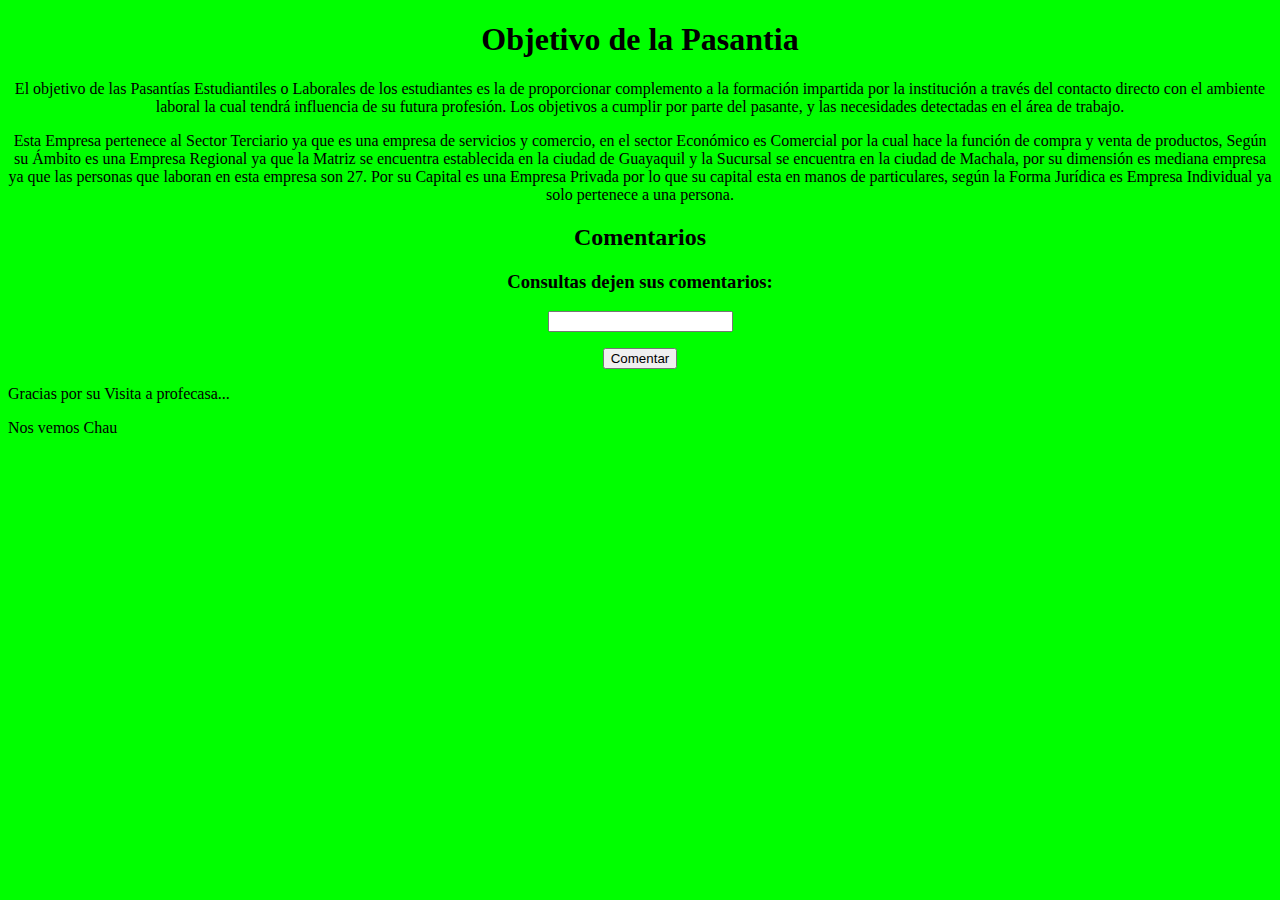
<file: comentarios.html>
<!DOCTYPE html>
<html lang="en">
<head>
	<meta charset="UTF-8">
	<link rel="stylesheet" href="style.css">
	<title>Otra pestaña</title>
</head>
<body  bgcolor="#FFCC33">
    <center>
        <div>
	   <h1>Objetivo de la Pasantia</h1>
        <p>El objetivo de las Pasantías Estudiantiles o Laborales  de los estudiantes es la de proporcionar complemento a la formación impartida por la institución a través del contacto directo con el ambiente laboral la cual tendrá influencia de su futura profesión. Los objetivos a cumplir por parte del pasante, y las necesidades detectadas en el área de trabajo.
        </p>

	   <p>Esta Empresa pertenece al Sector Terciario ya que es una empresa de servicios y comercio, en el sector Económico es Comercial por la cual hace la función de compra y venta de productos, Según su Ámbito es una Empresa Regional ya que la Matriz se encuentra establecida en la ciudad de Guayaquil y la Sucursal se encuentra en la ciudad de Machala, por su dimensión es mediana empresa ya que las personas que laboran en esta empresa son 27. Por su Capital es una Empresa Privada por lo que su capital esta en manos de particulares, según la Forma Jurídica es Empresa Individual ya solo pertenece a una persona.
	   </p>
	   <h2>Comentarios</h2>
	   <form action="index.html" method="post">
		<h3>Consultas dejen sus comentarios:</h3>
		<p><input type="text"></p>
		<p><input type="submit" value="Comentar"></p>
	   </form>
    </div>
    </center>

    <p>Gracias por su Visita a profecasa...</p>
    <P>Nos vemos Chau</P>
</body>
</html>
</file>
<file: style.css>
table{
    color: aliceblue;
}
body{
	background:#00ff00;
}
</file>
